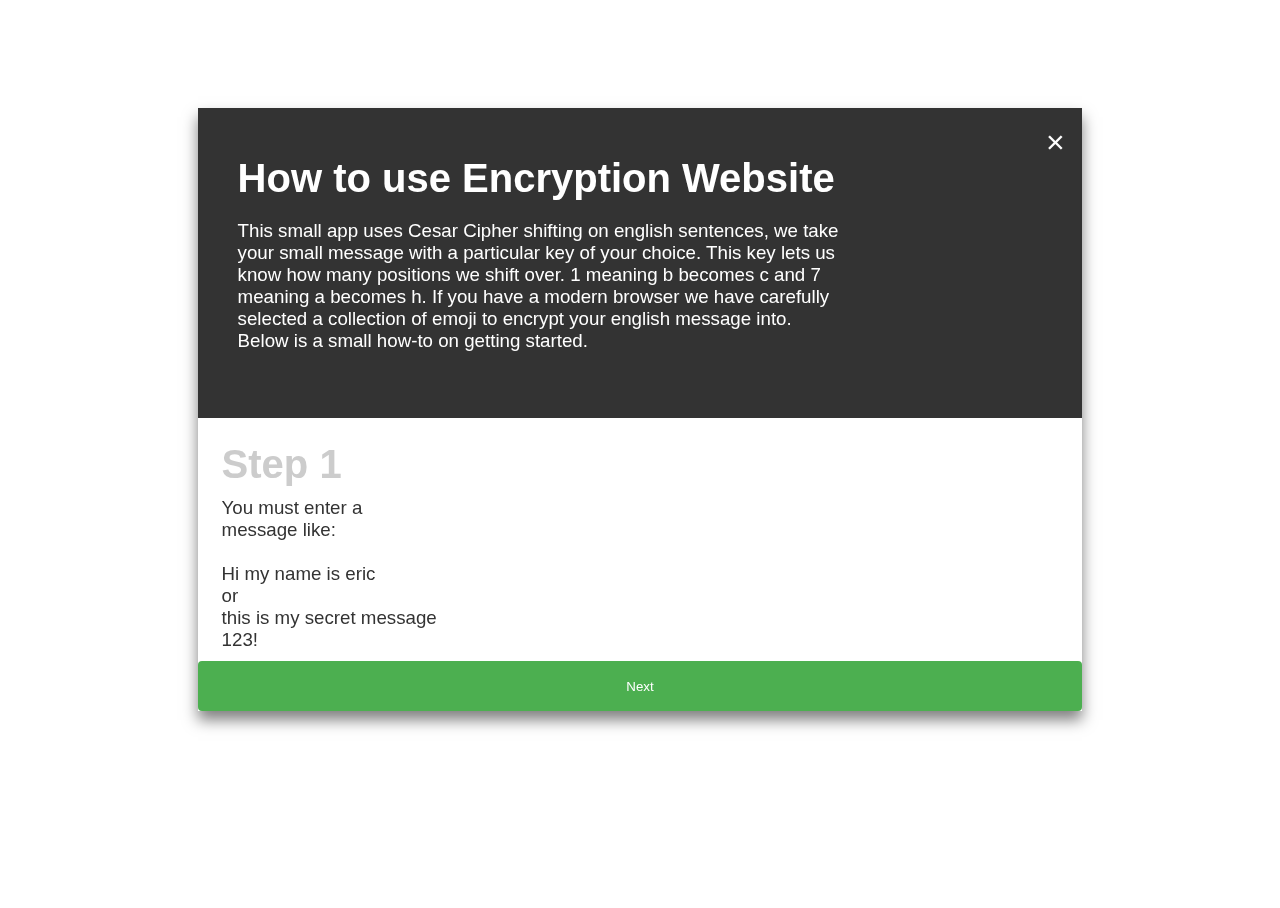
<file: wizard.html>
<!doctype html>

<html lang="en">
<head>
		<script src="utilities.js"></script>
		<script src="wizard.js"></script>
</head>
<div id="popup1" class="modal-box">
    <link rel="stylesheet" href="wizard.css">
  <header>
    <a href="index.html" class="js-modal-close close">×</a>
  </header>
  <div class="modal-body">
    <div class="bg-image"></div>
    <div class="content-wrapper">
      <h1>How to use Encryption Website</h1>
      <h3 id="howToSummary">This small app uses Cesar Cipher shifting on english sentences, we take your small message with a particular key of your choice.  This key lets us know how many positions we shift over.  1 meaning b becomes c and 7 meaning a becomes h.  If you have a modern browser we have carefully selected a collection of emoji to encrypt your english message into.  Below is a small how-to on getting started.
      </h3>


    </div>
  </div>


  <input type="submit" id="wizardBtn" value="Next"></input>
</div>
<div class='modal-overlay'></div>
<script src"http://localhost:35729/livereload.js"></script>
</html>
</file>
<file: wizard.css>
html,body {
  font-family: "roboto", helvetica;
  position: relative;
  line-height: 1.5;
  color: #FFF;
  height: 100%;
}
/* -------------------------------
  Font Styles
---------------------------------- */

h1,
h3 {
  font-weight: normal;
  line-height: normal;

}

#howToSummary{
  color: #fff;
}


h1 {
  font-size: 2.5em;
  font-weight: 600;
  margin-top: 0;
  margin-bottom: 0.25em;
}

/* -------------------------------
  Modal
---------------------------------- */

.modal-box {
  position: absolute;
  z-index: 1000;
  height: auto;
  width: 70%;
  margin: auto;
  margin-top: 100px;
  margin-bottom: 100px;
  left: 0;
  right: 0px;
  box-shadow: 0 9px 14px rgba(0, 0, 0, 0.5);
  background-clip: padding-box;
}
/* -------------------------------
  Modal Body
---------------------------------- */

.modal-box .modal-body {
  padding: 3em 2.5em;
  background-color: #333;
  background-size: cover;
}
/* -------------------------------
  Overlay Background
---------------------------------- */

.modal-overlay {
  opacity: 0;
  filter: alpha(opacity=0);
  position: fixed;
  top: 0;
  left: 0;
  z-index: 900;
  width: 100%;
  height: 100%;
  background: rgba(0, 0, 0, 0.85) !important;
}
/* -------------------------------
  Contents
---------------------------------- */

.modal-box .modal-body .content-wrapper {
  position: relative;
  width: 75%;

}
.howto-container{
  color: #000;
  width: 90%;
  height: auto;
  margin-top: 5px;
  margin: auto;
  background-color: #fff;
  padding: 5px;
}

.encrypt-steps{
  background-color: #fff;
  margin: 24px;
  margin-bottom: 10px;
  height: 39%;
  width: 25%;
  color: #ccc;
  float: left;
}

.encrypt-steps> h3{
  margin: 0;
  color: #333;
}

#wizardBtn{
  width: 100%;
}
/* -------------------------------
  Close Button
---------------------------------- */
input[type=submit] {
    width: 100%;
    height: 50px;
    background-color: #4CAF50;
    color: white;
    border: none;
    border-radius: 4px;
}

input[type=submit]:hover {
    background-color: #45a049;
    cursor: pointer;
}

a.close {
  line-height: 1;
  font-size: 2em;
  position: absolute;
  top: 3%;
  right: 2%;
  text-decoration: none;
  color: #FFF;
  -webkit-transition: color 1s ease;
  -moz-transition: color 1s ease;
  transition: color 1s ease;
}

a.close:hover {
  color: rgba(255, 255, 255, 0.5);
}



@media (min-width: 2600px) {
  .modal-box, #popup1 {
  margin: auto;
  top: 0;
  bottom: 0;
  left: 0;
  right: 0;
  }


}
@media (max-width: 900px) {
   popup1, .modal-box{
  }

    .howto-container{
    width:auto;
  }

  .encrypt-step1{
    width: auto;
    height: auto;
  }
  .encrypt-step1, h1,h3{
    width: auto;
    height: auto;
    font-size: auto;
  }

  }
</file>
